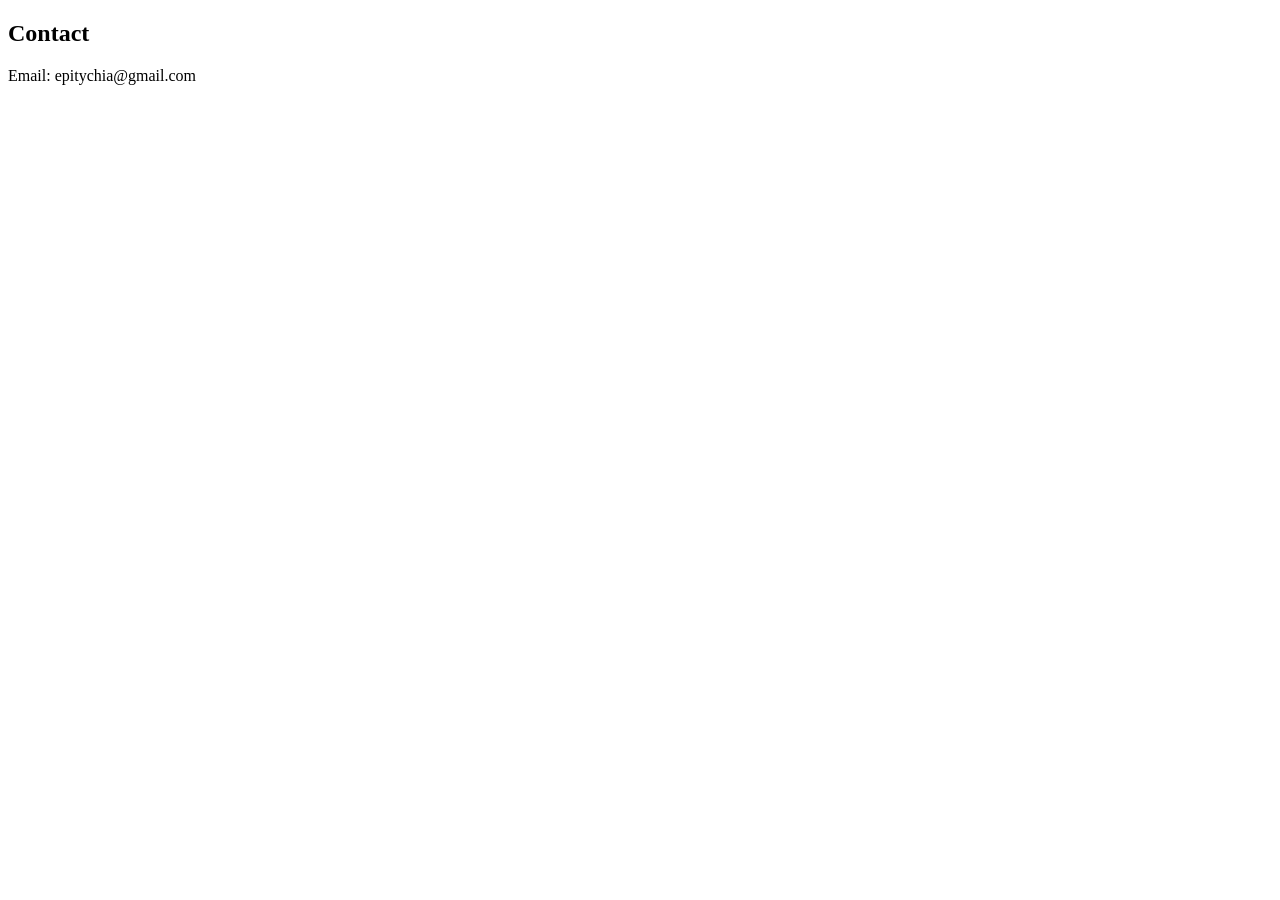
<file: contact.html>
<!DOCTYPE html>
<html>
<head>
  <title>Contact</title>
  <link rel="stylesheet" href="style.css"/>
</head>
<body>
  <section class="contact">
    <h2>Contact</h2>
    <p>Email: epitychia@gmail.com</p>
  </section>
</body>
</html>
</file>
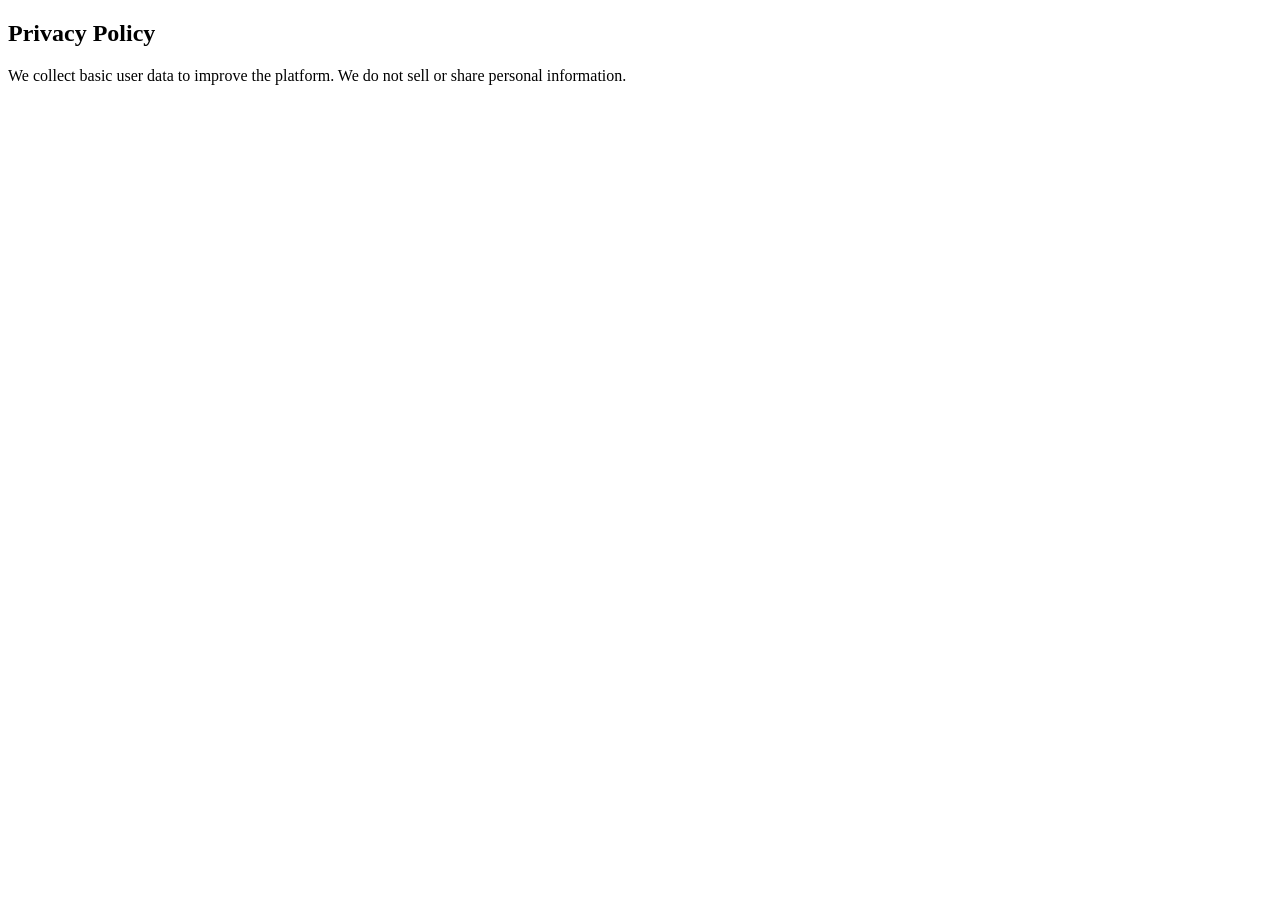
<file: privacy.html>
<!DOCTYPE html>
<html>
<head>
  <title>Privacy Policy</title>
  <link rel="stylesheet" href="style.css"/>
</head>
<body>
  <section class="about">
    <h2>Privacy Policy</h2>
    <p>We collect basic user data to improve the platform. We do not sell or share personal information.</p>
  </section>
</body>
</html>
</file>
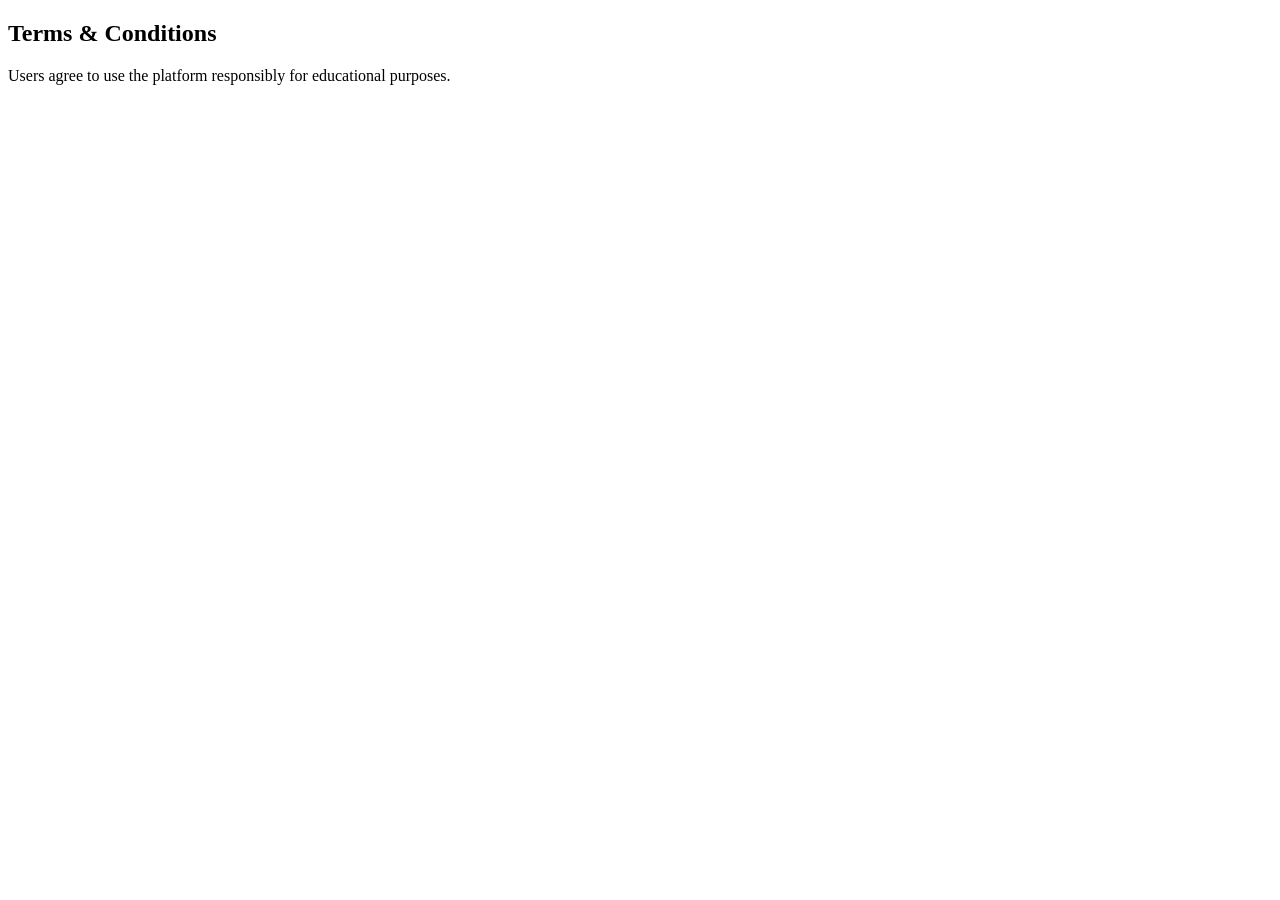
<file: terms.html>
<!DOCTYPE html>
<html>
<head>
  <title>Terms & Conditions</title>
  <link rel="stylesheet" href="style.css"/>
</head>
<body>
  <section class="about">
    <h2>Terms & Conditions</h2>
    <p>Users agree to use the platform responsibly for educational purposes.</p>
  </section>
</body>
</html>
</file>
<file: style.css>
html {
  scroll-behavior: smooth;
}

/* Cards */
.card {
  background: white;
  padding: 20px;
  border-radius: 16px;
  box-shadow: 0 10px 25px rgba(0,0,0,0.05);
}

/* Buttons */
.btn-primary {
  background: linear-gradient(45deg, #3b82f6, #8b5cf6);
  color: white;
  padding: 10px 20px;
  border-radius: 10px;
  transition: 0.3s;
}

.btn-primary:hover {
  transform: scale(1.05);
}

.btn-secondary {
  border: 1px solid #ccc;
  padding: 10px 20px;
  border-radius: 10px;
}

/* Hover Cards */
.hover-card:hover {
  transform: translateY(-8px);
  transition: 0.3s;
}

/* Chat UI */
.user-msg {
  text-align: right;
  color: #3b82f6;
}

.ai-msg {
  background: #f3f4f6;
  padding: 8px;
  border-radius: 8px;
}

/* Animations */
.fade {
  opacity: 0;
  transform: translateY(20px);
}

.fade.show {
  opacity: 1;
  transform: translateY(0);
  transition: 0.8s;
}

.delay { transition-delay: 0.2s; }
.delay2 { transition-delay: 0.4s; }
</file>
